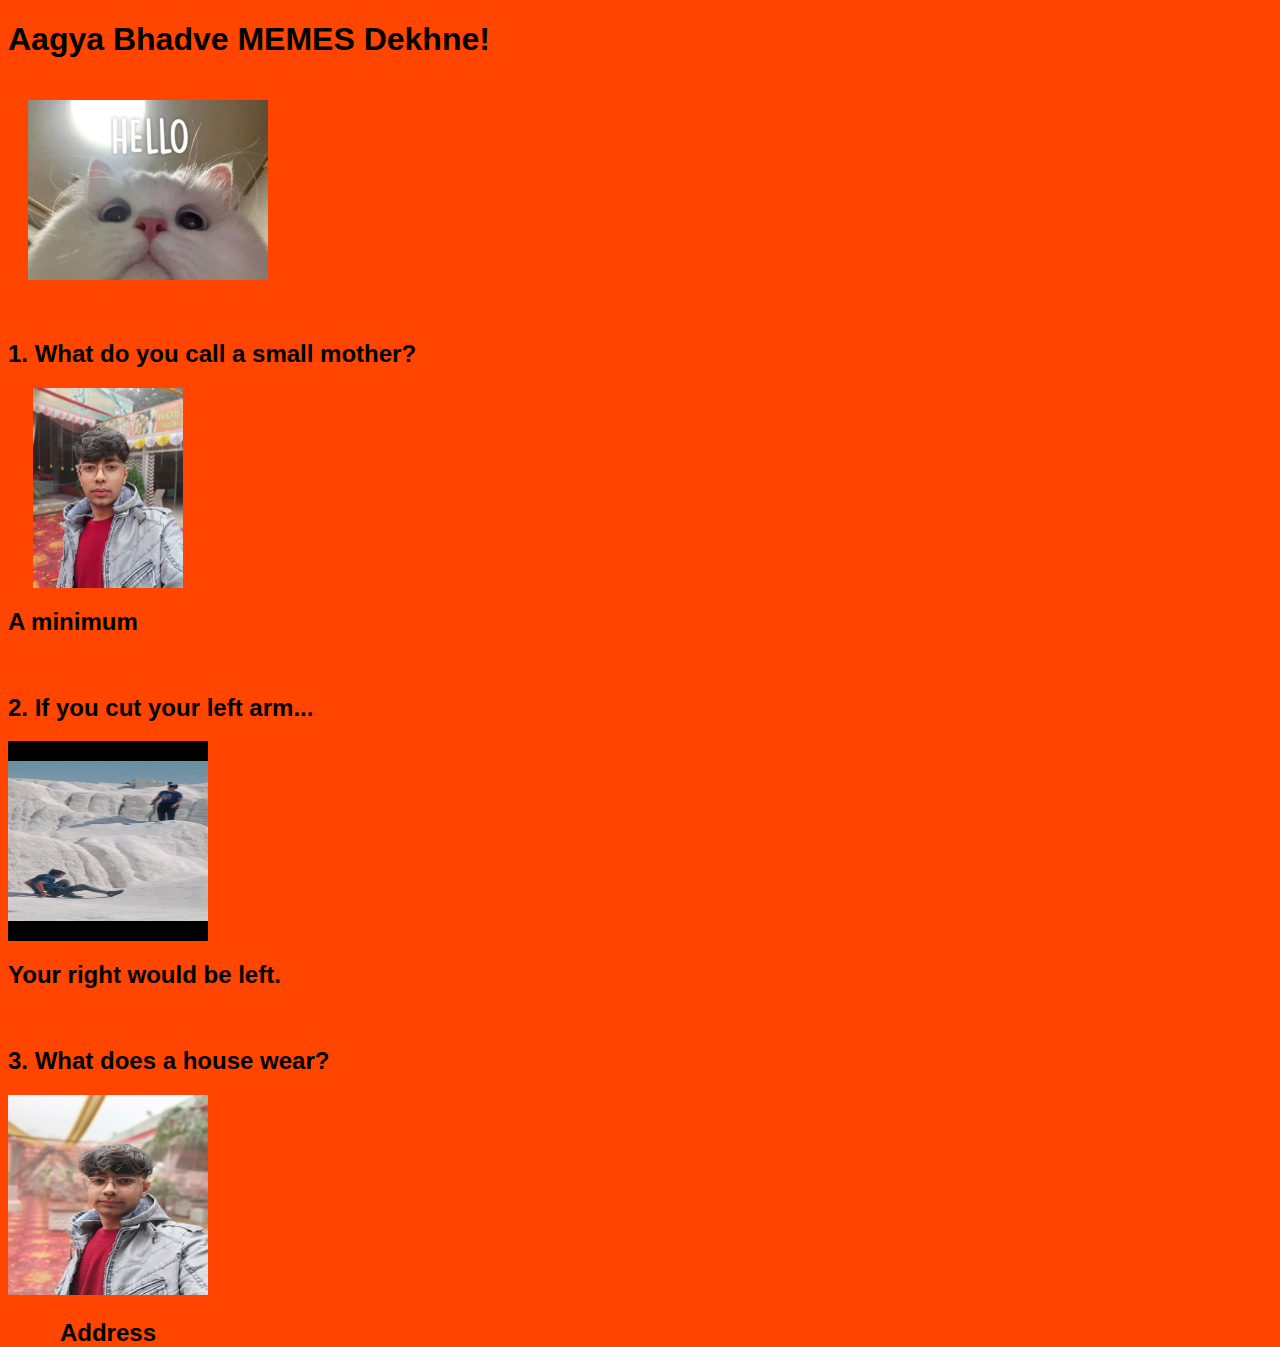
<file: index.html>
<!DOCTYPE html>
<html lang="en">
<head>
    <meta charset="UTF-8">
    <meta name="viewport" content="width=device-width, initial-scale=1.0">
    <title>Aagya Bhadve</title>
    <link rel="stylesheet" href="style.css">
</head>
<body>
    <h1>Aagya Bhadve MEMES Dekhne!</h1>
    <div id="hello">
        <img src="./hellocat.png" height="180px" ></div>
        <h2>1. What do you call a small mother?</h2>
        
    
    <div id="meme1">
        <img src="./meme1.jpg" height="200px"></div>
        <h2>A minimum </h2><br>
        
<h2>2. If you cut your left arm...</h2>
    
    <div id="meme2">
        <img src="./meme2.jpg" height="200px" width="200px"></div>
        <h2>Your right would be left.</h2><br>
<h2>3. What does a house wear?</h2>
    
    <div id="meme3">
        <img src="./meme3.jpg" height="200px" width="200px">
        <h2>Address</h2>
        

    </div>

</body>
</html>
</file>
<file: style.css>
#hello{
    padding:20px;

}

#meme1{
    margin-top: 20px;

}
#meme2{
margin-top:20pxpx;

}

#meme3{
margin-top:20px;
}

div{
    height:200px;
    width:200px;
    text-align: center;
}

*{
    background-color:orangered;
}
h1{
    font-family:'Trebuchet MS', 'Lucida Sans Unicode', 'Lucida Grande', 'Lucida Sans', Arial, sans-serif
}

h2{
    font-family:'Segoe UI', Tahoma, Geneva, Verdana, sans-serif
    
}
</file>
